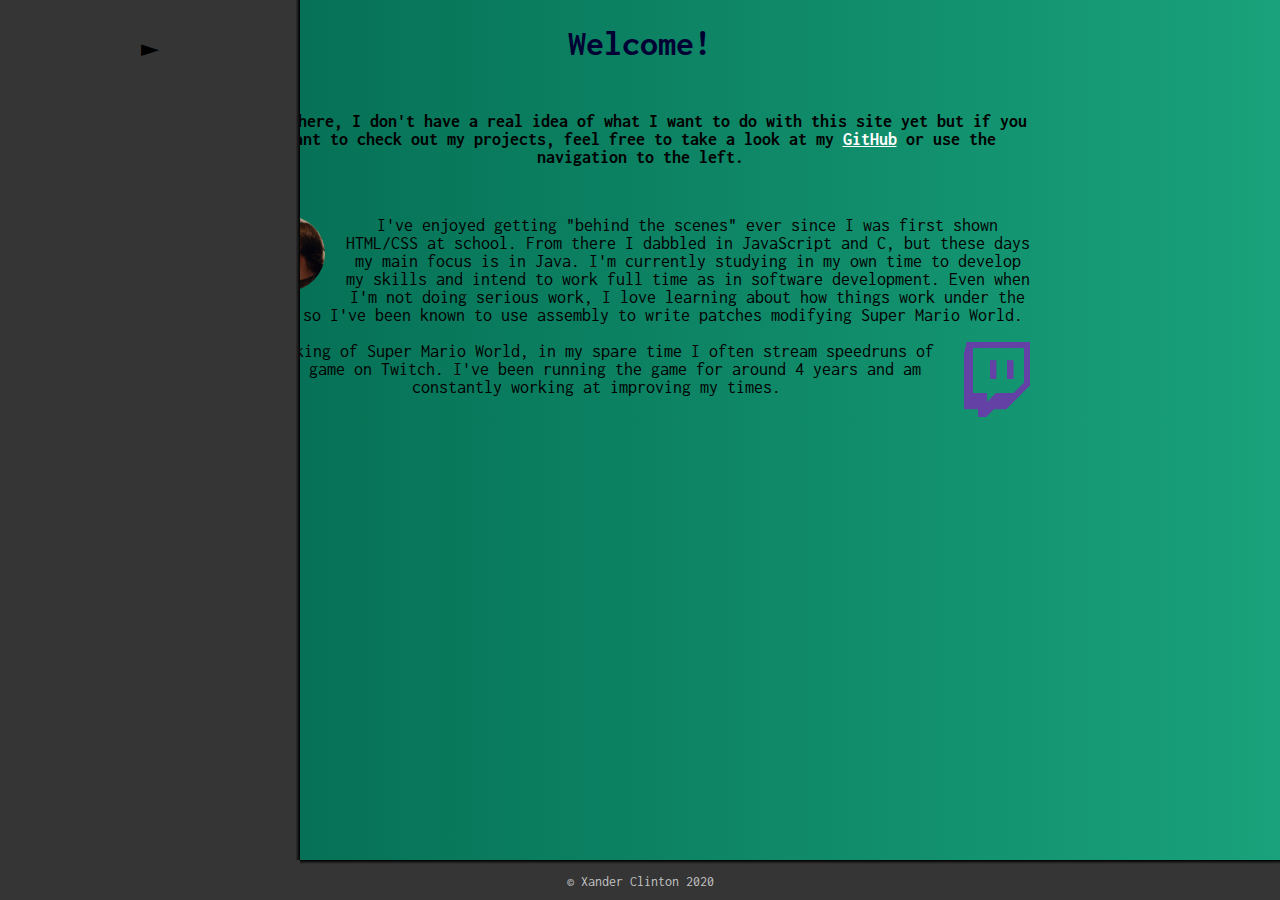
<file: index.html>
<!doctype html>
<html>
<head>
<title>Xander479</title>
<link rel="icon" href="images/favicon.png">
<link href="https://fonts.googleapis.com/css2?family=Inconsolata:wght@400;700&display=swap" rel="stylesheet">
<link href="styles/main.css" rel="stylesheet" type="text/css">
</head>

<body>
<div class="flexbox">
<nav>
<p id="arrow">►</p>
<ul>
	<li id="current">Home</li>
	<a class="menuitem" href="projects"><li class="menuitem">Projects</li></a>
	<a class="menuitem" href="contact"><li class="menuitem">Contact</li></a>
</ul>
</nav>
<div id="buffer"></div>

<main>
<h1>Welcome!</h1>
<p id="opening">
Hey there, I don't have a real idea of what I want to do with this site yet 
but if you want to check out my projects, feel free to take a look at my 
<a href="https://github.com/Xander479" target="_blank">GitHub</a> or use the navigation to the left.
</p>
<a href="https://github.com/Xander479" target="_blank"><img id="avatar" class="floatleft" src="images/Me.jpg"/></a>
<p>
I've enjoyed getting "behind the scenes" ever since I was first shown HTML/CSS at school. 
From there I dabbled in JavaScript and C, but these days my main focus is in Java. 
I'm currently studying in my own time to develop my skills and intend to work full time as in software development. 
Even when I'm not doing serious work, I love learning about how things work under the hood so 
I've been known to use assembly to write patches modifying Super Mario World.
</p>
<a href="https://twitch.tv/Xander479" target="_blank"><img id="twitch" class="floatright" src="images/Twitch.png"/></a>
<p>
Speaking of Super Mario World, in my spare time I often stream speedruns of the game on Twitch. 
I've been running the game for around 4 years and am constantly working at improving my times.
</p>
</main>
</div>

<footer>
<p>© Xander Clinton 2020</p>
</footer>
</body>
</html>
</file>
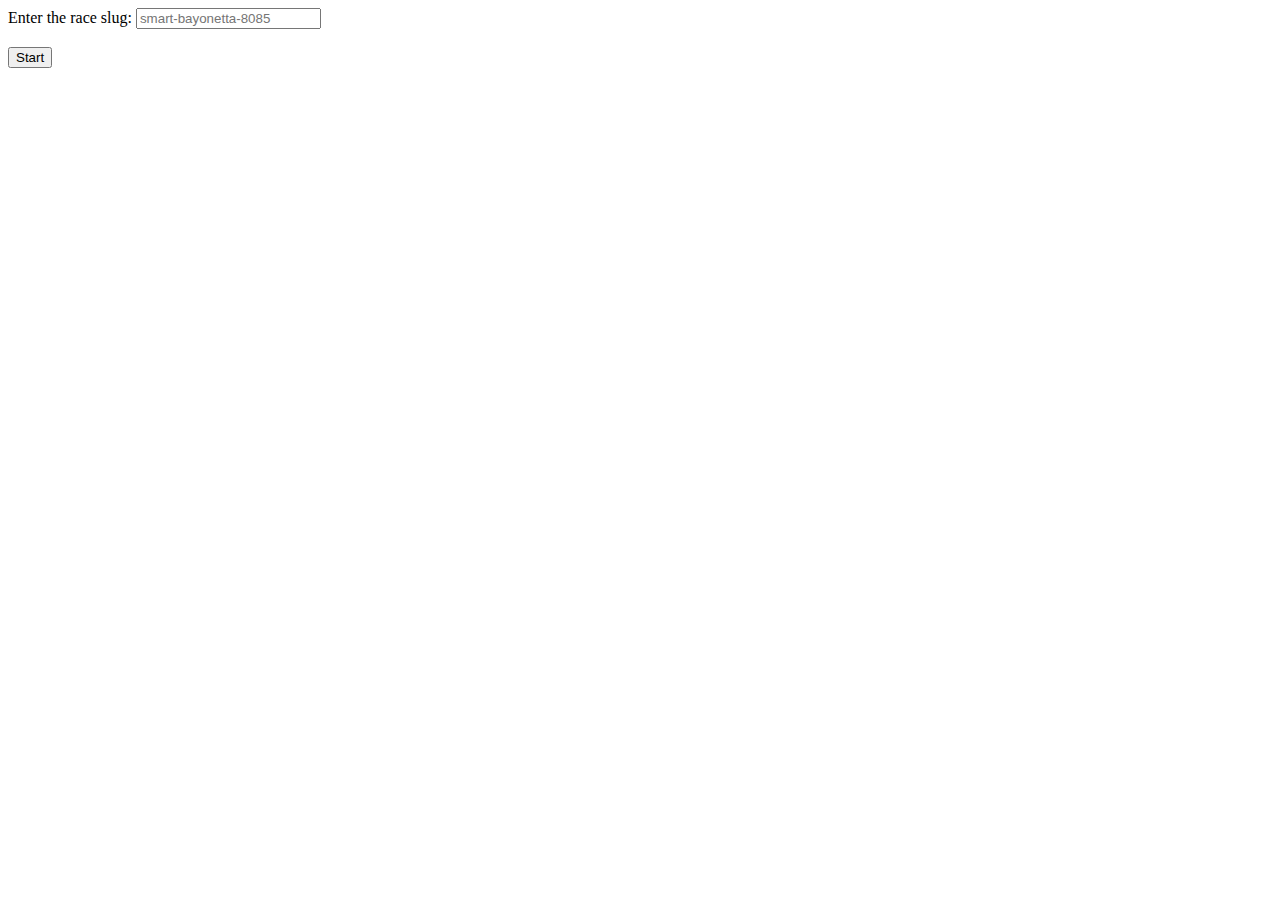
<file: race-watcher/index.html>
<!doctype html>
<html>
	<head>
		<link rel='stylesheet' href='styles/main.css'>
		<script src='scripts/race-watcher.js'></script>
	</head>
	
	<body>
		<form class='show'>
			<label for='slug'>Enter the race slug:</label>
			<input type='text' id='slug' placeholder='smart-bayonetta-8085'><br><br>
			<input type='button' value='Start' onclick='main()'>
		</form>
		
		<div id='done'></div>
		<div id='quit'></div>
	</body>
</html>
</file>
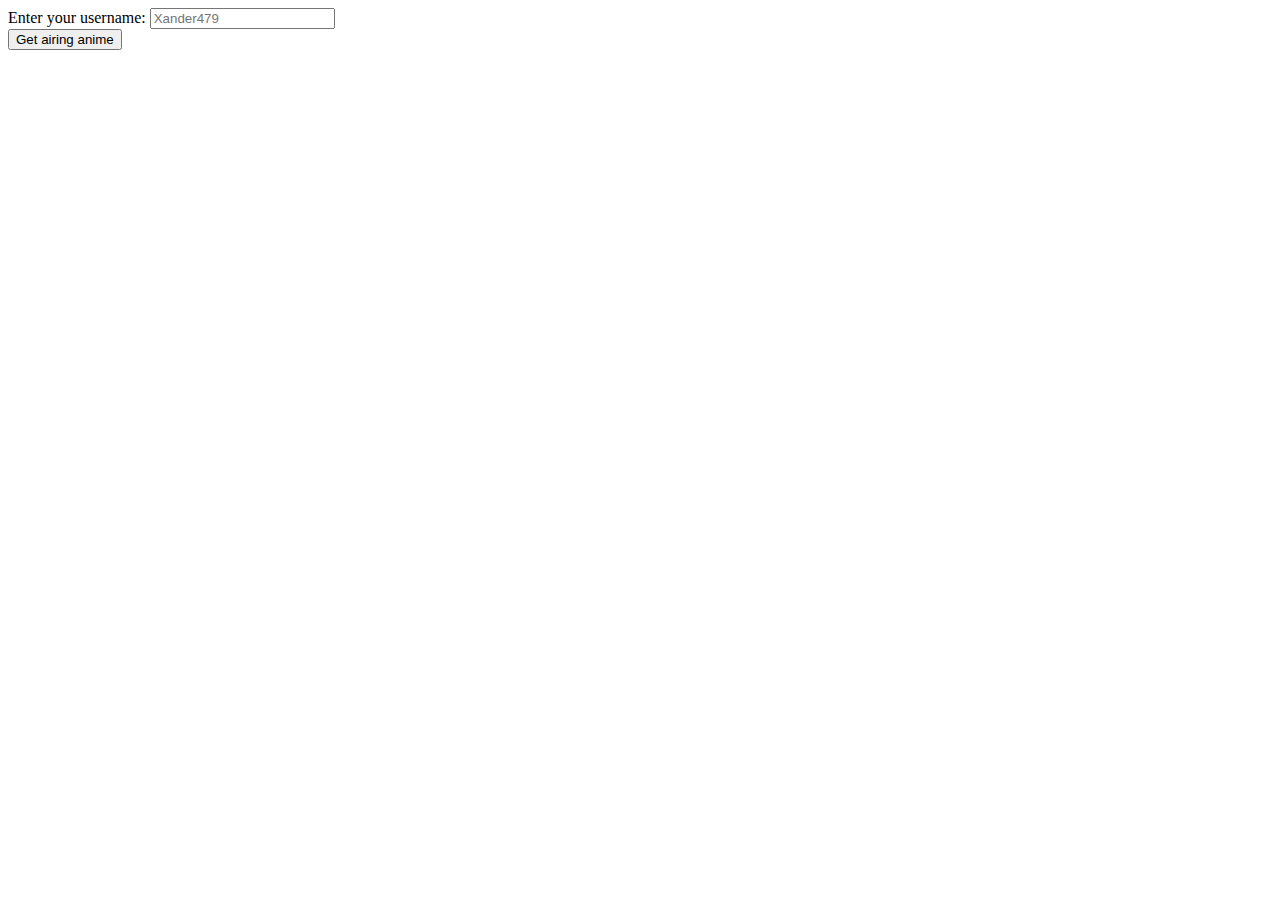
<file: seasonal-watchlist/index.html>
<!DOCTYPE html>
<html>
	<head>
		<title>Seasonal Watchlist</title>
		<link rel='stylesheet' href='styles/main.css'>
		<script src='scripts/seasonal-watchlist.js'></script>
	</head>

	<body>
	<form class='show'>
			<label for='user'>Enter your username:</label>
			<input type='text' id='user' placeholder='Xander479'>
			<br>
			<input type='button' value='Get airing anime' onclick='main()'>
		</form>

		<div id='res'></div>
	</body>
</html>
</file>
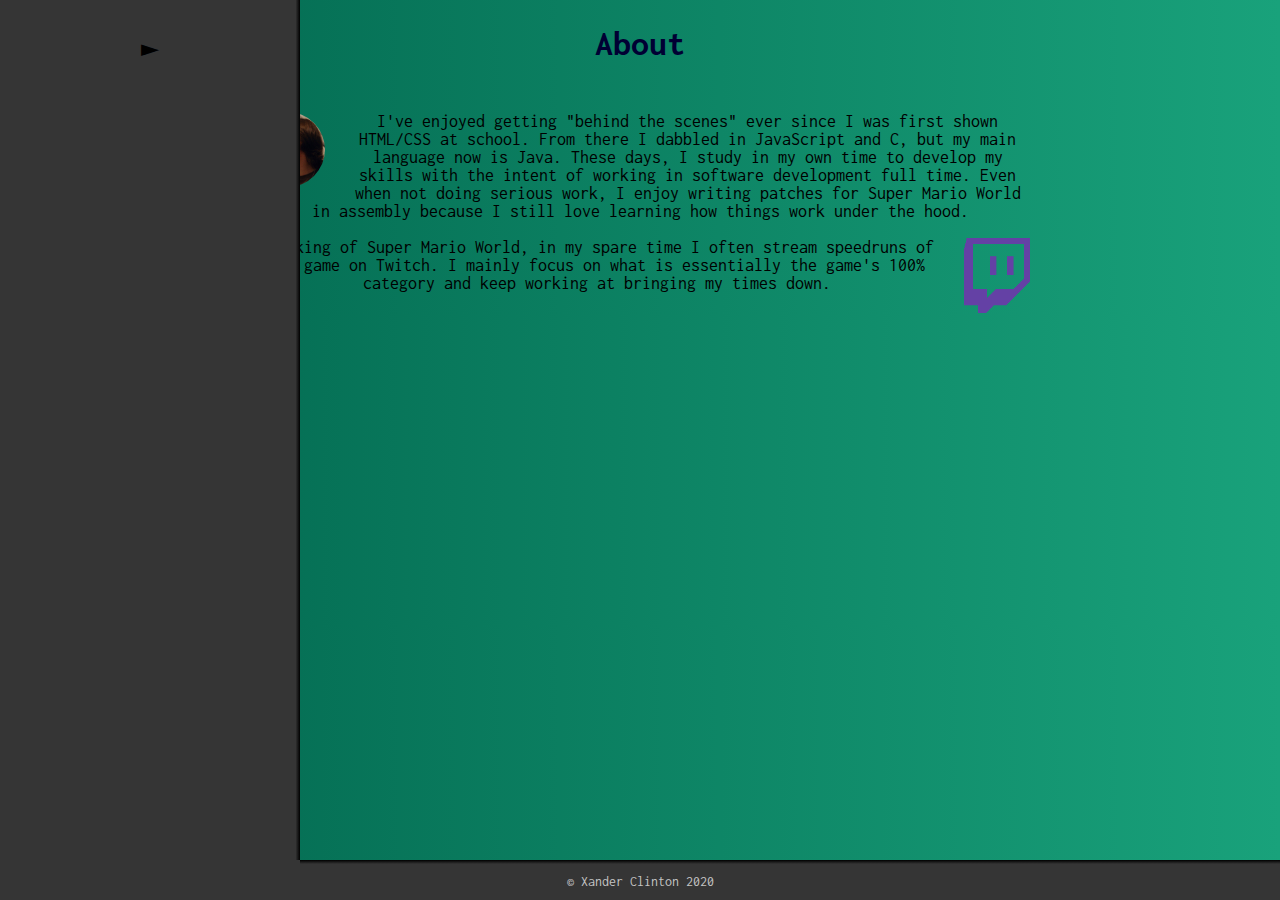
<file: about.html>
<!doctype html>
<html>
<head>
<title>Xander479</title>
<link rel="icon" href="images/favicon.png">
<link href="https://fonts.googleapis.com/css2?family=Inconsolata:wght@400;700&display=swap" rel="stylesheet">
<link href="styles/main.css" rel="stylesheet" type="text/css">
</head>

<body>
<div class="flexbox">
<nav>
<p id="arrow">►</p>
<ul>
	<a class="menuitem" href="index"><li class="menuitem">Home</li></a>
	<li id="current">About</li>
	<a class="menuitem" href="projects"><li class="menuitem">Projects</li></a>
	<a class="menuitem" href="contact"><li class="menuitem">Contact</li></a>
</ul>
</nav>
<div id="buffer"></div>

<main>
<h1>About</h1>
<a href="https://github.com/Xander479"><img id="avatar" class="floatleft" src="images/Me.jpg"/></a>
<p>
I've enjoyed getting "behind the scenes" ever since I was first shown HTML/CSS at school. From there I dabbled in JavaScript and C, but my main language now is Java. These days, I study in my own time to develop my skills with the intent of working in software development full time. Even when not doing serious work, I enjoy writing patches for Super Mario World in assembly because I still love learning how things work under the hood. 
</p>
<a href="https://twitch.tv/Xander479"><img id="twitch" class="floatright" src="images/Twitch.png"/></a>
<p>
Speaking of Super Mario World, in my spare time I often stream speedruns of the game on Twitch. I mainly focus on what is essentially the game's 100% category and keep working at bringing my times down.
</p>
</main>
</div>

<footer>
<p>© Xander Clinton 2020</p>
</footer>
</body>
</html>
</file>
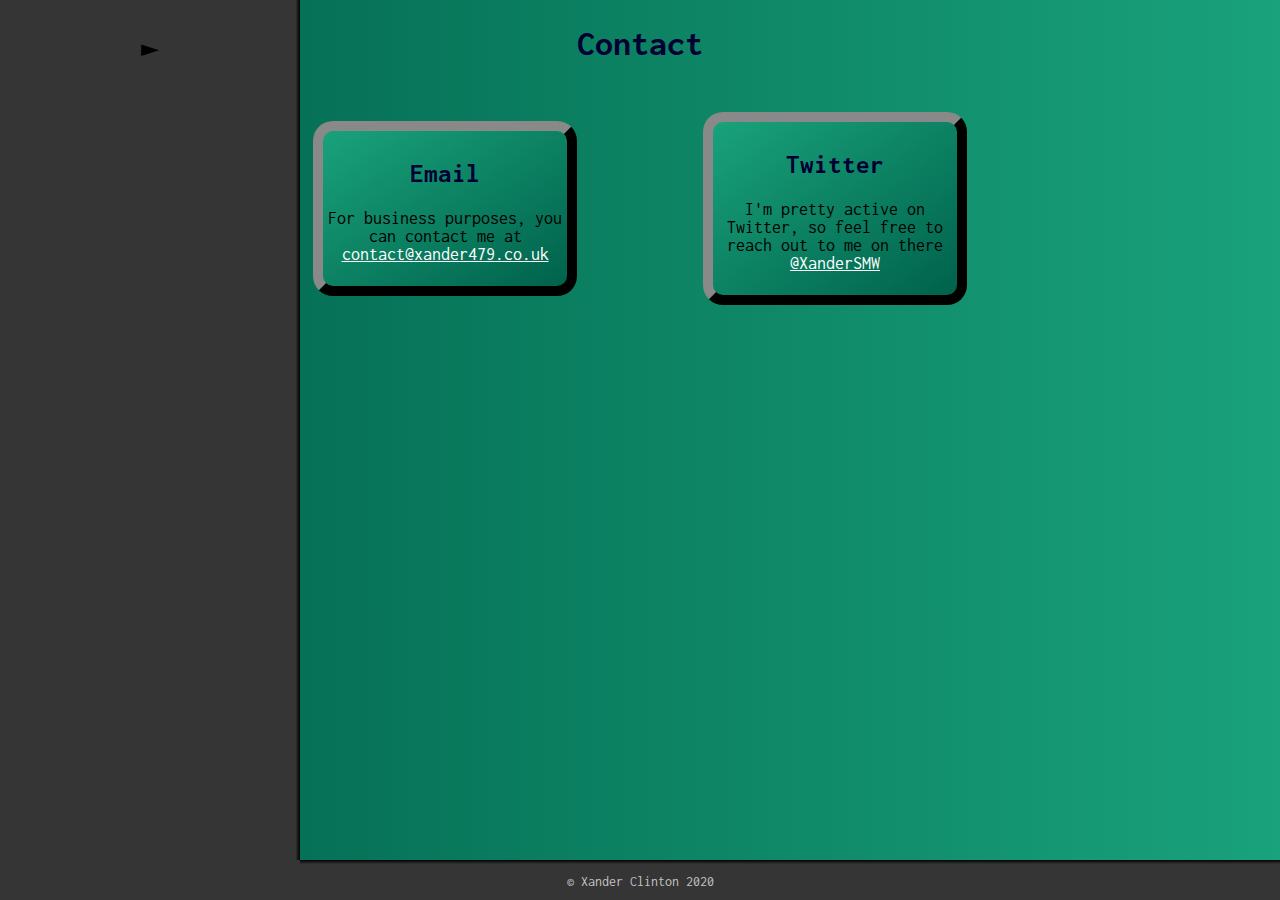
<file: contact.html>
<!doctype html>
<html>
<head>
<title>Xander479</title>
<link rel="icon" href="images/favicon.png">
<link href="https://fonts.googleapis.com/css2?family=Inconsolata:wght@400;700&display=swap" rel="stylesheet">
<link href="styles/main.css" rel="stylesheet" type="text/css">
</head>

<body>
<div class="flexbox">
<nav>
<p id="arrow">►</p>
<ul>
	<a class="menuitem" href="index"><li class="menuitem">Home</li></a>
	<a class="menuitem" href="projects"><li class="menuitem">Projects</li></a>
	<li id="current">Contact</li>
</ul>
</nav>
<div id="buffer"></div>

<main>
<h1>Contact</h1>
<div class="flexbox">
<div class="box">
<h2>Email</h2>
<p>
For business purposes, you can contact me at 
<a href="mailto:contact@xander479.co.uk" target="_blank">contact@xander479.co.uk</a>
</p>
</div>
<div class="box">
<h2>Twitter</h2>
<p>
I'm pretty active on Twitter, so feel free to reach out to me on there 
<a href="https://twitter.com/XanderSMW" target="_blank">@XanderSMW</a>
</p>
</div>
</div>
</main>
</div>

<footer>
<p>© Xander Clinton 2020</p>
</footer>
</body>
</html>
</file>
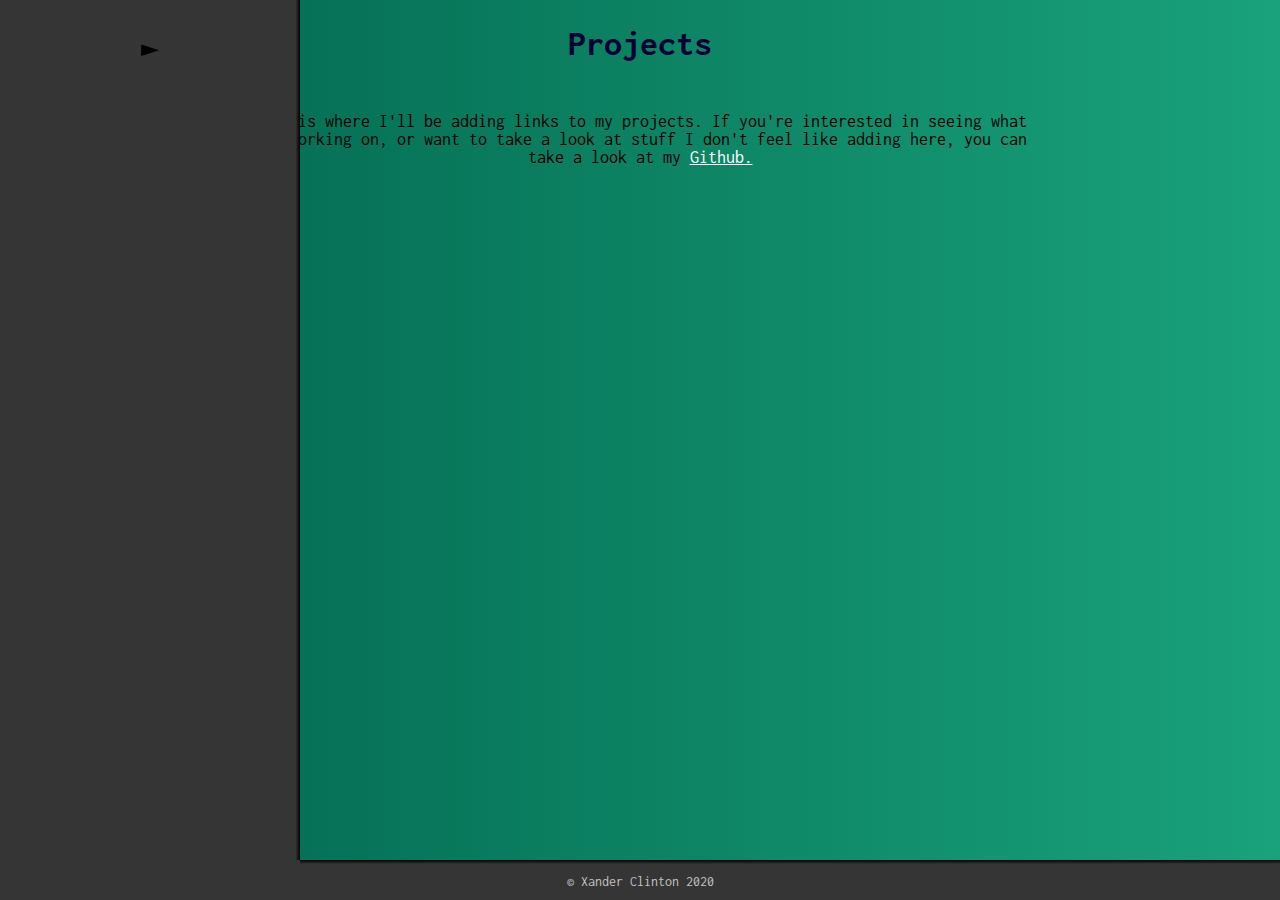
<file: projects.html>
<!doctype html>
<html>
<head>
<title>Xander479</title>
<link rel="icon" href="images/favicon.png">
<link href="https://fonts.googleapis.com/css2?family=Inconsolata:wght@400;700&display=swap" rel="stylesheet">
<link href="styles/main.css" rel="stylesheet" type="text/css">
</head>

<body>
<div class="flexbox">
<nav>
<p id="arrow">►</p>
<ul>
	<a class="menuitem" href="index"><li class="menuitem">Home</li></a>
	<li id="current">Projects</li>
	<a class="menuitem" href="contact"><li class="menuitem">Contact</li></a>
</ul>
</nav>
<div id="buffer"></div>

<main>
<h1>Projects</h1>
<p>
This is where I'll be adding links to my projects.
If you're interested in seeing what I'm working on, 
or want to take a look at stuff I don't feel like adding here, 
you can take a look at my 
<a href="https://github.com/Xander479" target="_blank">Github.</a>
</p>
</main>
</div>

<footer>
<p>© Xander Clinton 2020</p>
</footer>
</body>
</html>
</file>
<file: styles/main.css>
@keyframes fadein {
	from {opacity: 0;}
	to {opacity: 1;}
}

a {
	color: white;
	transition: color 0.15s;
}

a:hover {
	color: #000033;
	text-decoration: none;
}

body {
	background-image: linear-gradient(to right, #00624B, #19A27B);
	font-family: Inconsolata, monospace;
	font-size: 18px;
	margin: 0;
}

footer {
	background-image: linear-gradient(to top, #353535 90%, black);
	bottom: 0;
	color: #c4c4c4;
	font-size: 14px;
	height: 40px;
	position: fixed;
	text-align: center;
	width: 100%;
	z-index: 0;
}

h1 {
	color: #000033;
	margin-bottom: 50px;
	text-align: center;
}

h2 {
	color: #000033;
	text-align: center;
}

li {
	color: #ddddee;
	font-size: 20px;
	list-style: none;
	padding: 15px;
}

main {
	margin: 0 250px;
	transition: background-color 0.3s;
	width: 100%;
}

nav {
	background-color: #353535;
	border-right: 2px solid rgba(0,0,0,0.75);
	height: 100%;
	position: fixed;
	text-align: right;
	transition: border-right 0.3s, width 0.3s;
	transition-timing-function: ease-out;
	width: 30px;
}

nav:hover {
	background-image: linear-gradient(to right, #353535 98.5%, black);
	border-right: none;
	width: 300px;
}

nav:hover .menuitem {
	animation-delay: 0.2s;
	animation-duration: 0.5s;
	animation-fill-mode: forwards;
	animation-name: fadein;
	display: block;
	opacity: 0;
}

nav:hover + #buffer {
	width: 300px;
}

nav:hover #current {
	animation-delay: 0.2s;
	animation-duration: 0.5s;
	animation-fill-mode: forwards;
	animation-name: fadein;
	display: block;
	opacity: 0;
}

p {
	text-align: center;
}

ul {
	margin: 0;
}

.box {
	background-image: linear-gradient(to bottom right, #19A27B, #00624B);
	border: 10px outset #353535;
	border-radius: 20px;
	height: 100%;
	margin: auto;
	overflow: auto;
	padding: 5px;
	width: 30%;
}

.flexbox {
	display: flex;
}

.floatleft {
	float: left;
	margin-right: 20px;
}

.floatright {
	float: right;
	margin-left: 20px;
}

.menuitem {
	background-image: linear-gradient(to right, transparent, rgba(255, 255, 255, 0.5));
	background-repeat: no-repeat;
	background-size: 100% 0;
	background-position: center;
	display: none;
	text-decoration: none;
	transition: background-size 0.2s, color 0.3s, transform 0.1s;
}

.menuitem:hover {
	background-size: 100% 100%;
	color: #000033;
	transform: translate(0, 2px);
}

#arrow {
	font-size: 30px;
	margin-bottom: 0;
}

#avatar {
	border-radius: 50%;
	height: 75px;
	transition: border-radius 0.3s;
}

#avatar:hover {
	border-radius: 25%;
}

#buffer {
	background-color: #353535;
	bottom: 0;
	height: 40px;
	position: fixed;
	transition: width 0.3s;
	transition-timing-function: ease-out;
	width: 30px;
	z-index: 1;
}

#current {
	display: none;
	font-size: 25px;
	font-style: italic;
}

#opening {
	font-weight: bold;
	margin-bottom: 50px;
}

#twitch {
	height: 75px;
}
</file>
<file: race-watcher/styles/main.css>
@font-face {
	font-family: DiscotecaFixed;
	src: url(fonts/DiscotecaFixed.ttf);
}

.show {
	display: block;
}

.hidden {
	display: none;
}

.invisible.entrants {
	opacity: 0;
	margin-left: 30px;
}

.entrants {
	color: white;
	font-family: DiscotecaFixed;
	font-size: 30px;
	text-shadow: -1px 1px black, 1px 1px black, 1px -1px black, -1px -1px black,
		0 1px black, 1px 0 black, 0 -1px black, -1px 0 black;
	transition: opacity .5s, margin-left 1s;
}
</file>
<file: seasonal-watchlist/styles/main.css>
.show {
  display: block;
}

.hide {
  display: none;
}
</file>
